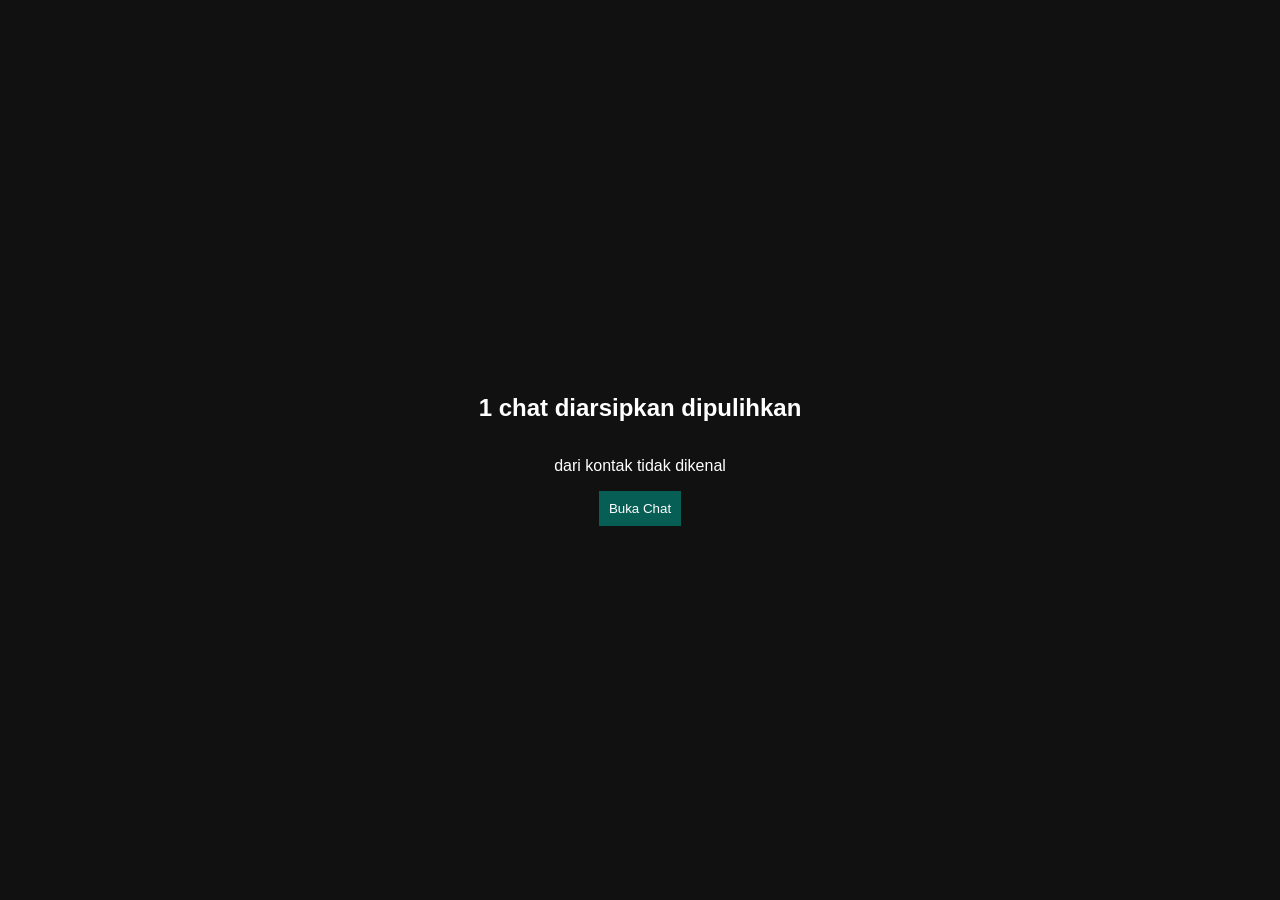
<file: index.html>
<!DOCTYPE html>
<html>
<head>
  <title>kala belum siap, jangan dibuka</title>
  <link rel="stylesheet" href="style.css">
</head>
<body class="center">

  <h2>1 chat diarsipkan dipulihkan</h2>
  <p>dari kontak tidak dikenal</p>

  <button onclick="start()">Buka Chat</button>

  <script>
    function start() {
      window.location.href = "chat.html";
    }
  </script>

</body>
</html>
</file>
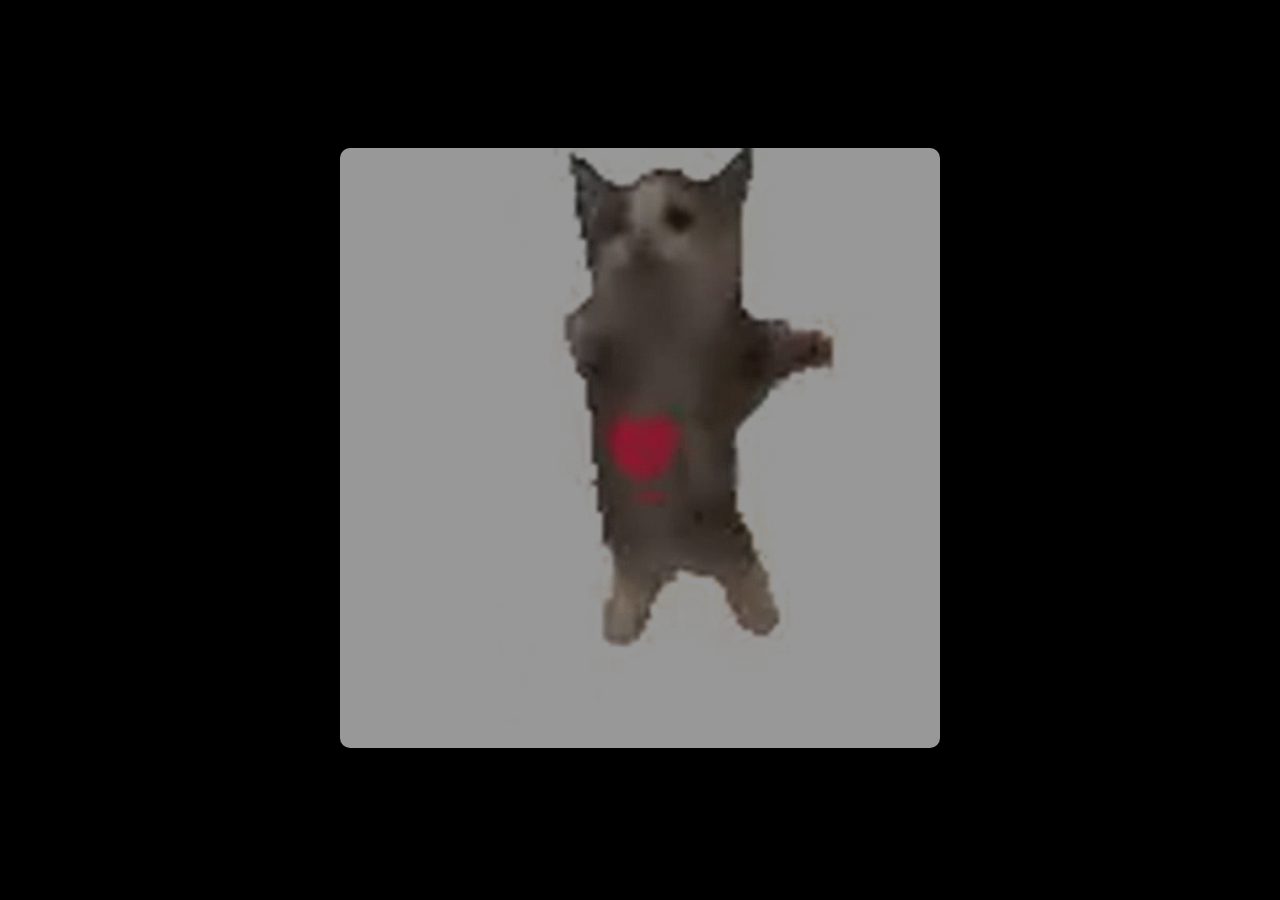
<file: ending.html>
<!DOCTYPE html>
<html>
<head>
<style>
    body {
      margin: 0;
      background: black;
      display: flex;
      justify-content: center;
      align-items: center;
      height: 100vh;
      font-family: sans-serif;
    }

    .container {
      position: relative;
    }

    img {
      width: 250px;
      border-radius: 10px;
      filter: brightness(0.6);
    }

    #t {
      position: absolute;
      top: 50%;
      left: 50%;
      transform: translate(-50%, -50%);
      color: white;
      text-align: center;
      font-size: 32px;
      width: 80%;
      text-shadow: 0 0 10px rgba(0,0,0,0.8);
    }
  </style>
</head>

<body>

<div class="container">
  <img src="cat-kitten.gif" style="width: 600px;">
  <div id="t"></div>
</div>

<script>
const t = document.getElementById("t");

const texts = [
  "makasih ya...",
  "udah jujur",
  "😹"
];

let i = 0;

function typeText(text, cb) {
  let j = 0;
  t.innerHTML = "";

  const interval = setInterval(() => {
    let char = text[j] === " " ? "&nbsp;" : text[j];
    t.innerHTML += char;
    j++;

    if (j >= text.length) {
      clearInterval(interval);
      setTimeout(cb, 1200);
    }
  }, 40);
}

function next() {
  if (i < texts.length) {
    typeText(texts[i], () => {
      i++;
      next();
    });
  }
}

// start
setTimeout(next, 1000);
</script>

</body>
</html>
</file>
<file: style.css>
body {
  margin: 0;
  font-family: sans-serif;
  background: #111;
  color: white;
}

.center {
  display: flex;
  justify-content: center;
  align-items: center;
  height: 100vh;
  flex-direction: column;
}

#header {
  display: flex;
  align-items: center;
  gap: 10px;
  background: #075e54;
  padding: 10px;
}

#pp {
  border-radius: 50%;
  width: 40px;
  height: 40px;
}

#chat {
  padding: 10px;
  margin-bottom: 60px;
}

.bubble {
  padding: 10px;
  margin: 5px;
  border-radius: 10px;
  max-width: 70%;
}

.bot {
  background: #262d31;
}

.user {
  background: #005c4b;
  margin-left: auto;
}

#typing {
  font-size: 12px;
  opacity: 0.6;
  margin-left: 10px;
}

#inputArea {
  position: fixed;
  bottom: 0;
  width: 100%;
  display: flex;
}

input {
  flex: 1;
  padding: 10px;
  border: none;
}

button {
  padding: 10px;
  border: none;
  background: #075e54;
  color: white;
}

.time {
  font-size: 10px;
  opacity: 0.5;
  margin-top: 2px;
}

.quick {
  background: #222;
  padding: 6px;
  margin: 5px;
  border-radius: 8px;
  display: inline-block;
  cursor: pointer;
}

#t {
  animation: fade 0.8s ease;
}

@keyframes fade {
  from { opacity: 0; }
  to { opacity: 1; }
}
#t {
  white-space: pre-wrap;
}
</file>
